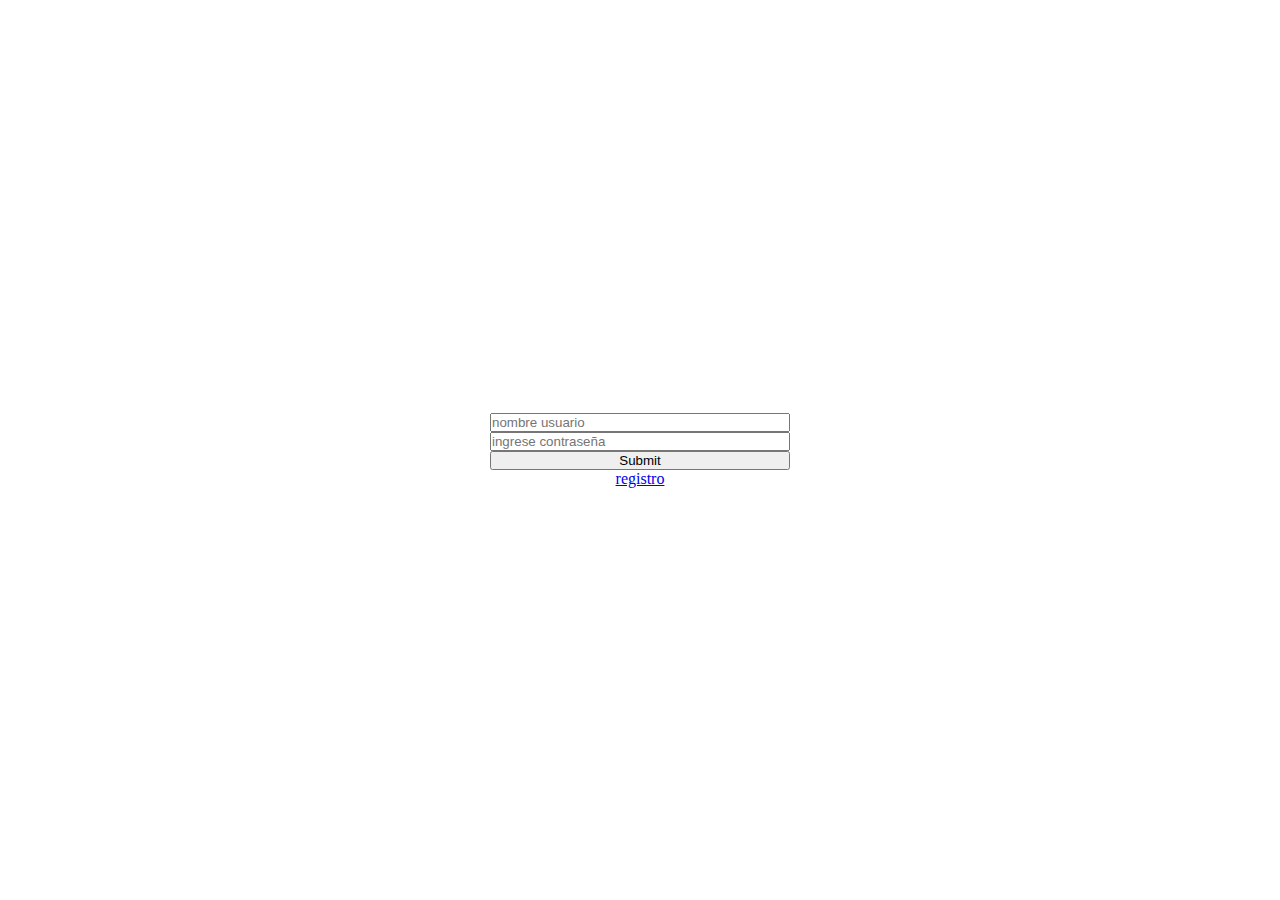
<file: index.html>
<!DOCTYPE html>
<html lang="en">

<head>
    <meta charset="UTF-8">
    <meta http-equiv="X-UA-Compatible" content="IE=edge">
    <meta name="viewport" content="width=device-width, initial-scale=1.0">
    <title>Proyecto experiencia interfaz usuario</title>
    <link rel="stylesheet" href="./assets/css/index.css">
</head>

<body>
       
        <form id="login" class=" login">
            <input type="text" id="nombreusuario" placeholder="nombre usuario" required />
            <input type="password" id="contraseña" placeholder="ingrese contraseña" required />
            <input type="submit">
        </form>

    
</body>
<a href="registro.html">registro</a>

<footer>
<script src="./assets/scripts/index.js"></script>

</footer>

</html>
</file>
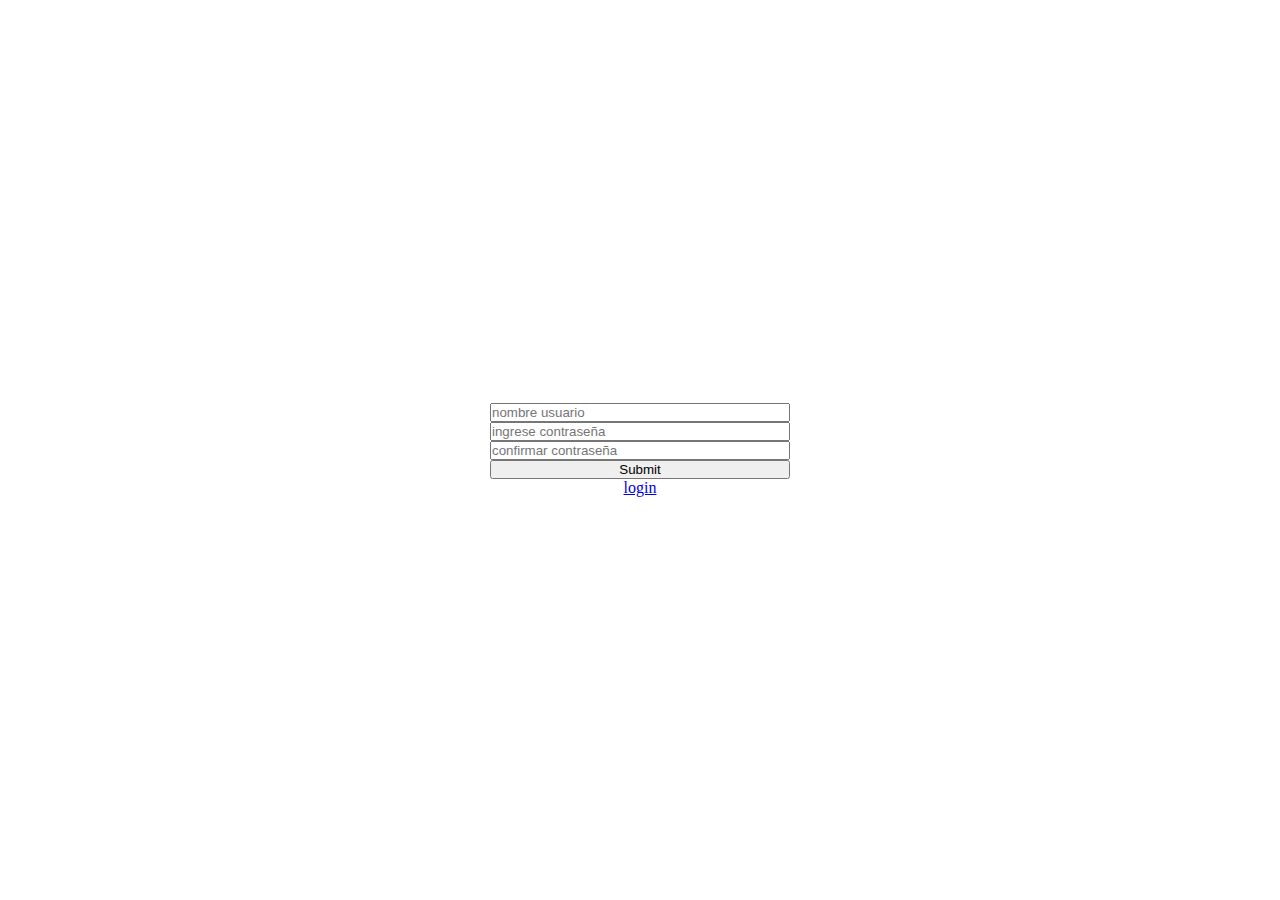
<file: registro.html>
<head>
    <meta charset="UTF-8">
    <meta http-equiv="X-UA-Compatible" content="IE=edge">
    <meta name="viewport" content="width=device-width, initial-scale=1.0">
    <title>Proyecto experiencia interfaz usuario</title>
    <link rel="stylesheet" href="./assets/css/registro.css">
</head>

<body>
       
        <form id="registro" class="registro">
            <input type="text" id="nombreusuario" placeholder="nombre usuario" required />
            <input type="password" id="contraseña" placeholder="ingrese contraseña" required />
            <input type="password" id="confirmarcontraseña" placeholder="confirmar contraseña" required />
            <input type="submit">
        </form>

        <a href="index.html">login</a>

    
</body>

<footer>
<script src="./assets/scripts/registro.js"></script>

</footer>

</html>
</file>
<file: assets/css/index.css>
* {
    box-sizing: border-box;
    padding: 0;
    margin: 0;
}

body{
    display: flex;
    justify-content: center;
    align-items: center;
    height: 100vh;
    flex-direction: column;


}

.login{
    display: flex;
    flex-direction: column;
    width: 300px;


}
</file>
<file: assets/css/registro.css>
* {
    box-sizing: border-box;
    padding: 0;
    margin: 0;
}

body{
    display: flex;
    justify-content: center;
    align-items: center;
    height: 100vh;
    flex-direction: column;


}

.registro{
    display: flex;
    flex-direction: column;
    width: 300px;


}
</file>
